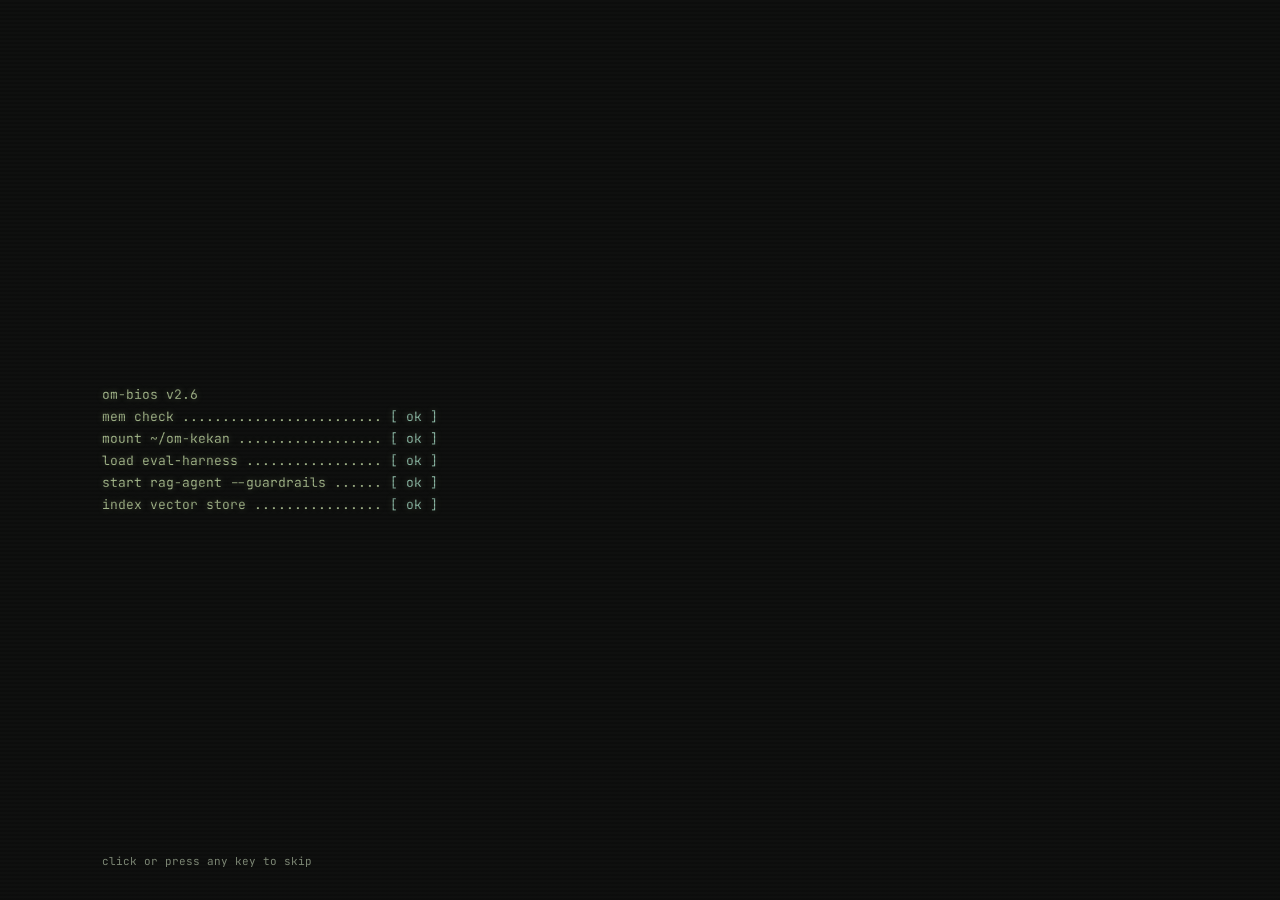
<file: index.html>
<!DOCTYPE html>
<html lang="en" class="booting">
<head>
    <meta charset="UTF-8">
    <meta name="viewport" content="width=device-width, initial-scale=1.0">
    <title>Om Kekan | AI/ML Engineer</title>
    <meta name="description" content="Om Kekan — AI/ML Engineer building evaluation-driven ML systems, from self-correcting RAG pipelines to production backends.">

    <meta property="og:type" content="website">
    <meta property="og:title" content="Om Kekan | AI/ML Engineer">
    <meta property="og:description" content="Evaluation-driven ML systems — self-correcting RAG pipelines, AI agents, and production backends.">
    <meta name="twitter:card" content="summary">
    <meta name="twitter:title" content="Om Kekan | AI/ML Engineer">

    <link rel="icon" href="data:image/svg+xml,<svg xmlns=%22http://www.w3.org/2000/svg%22 viewBox=%220 0 100 100%22><text y=%22.8em%22 font-size=%2280%22 font-family=%22monospace%22 font-weight=%22bold%22 fill=%22%238ab6a3%22>&gt;_</text></svg>">
    <link rel="stylesheet" href="https://fonts.googleapis.com/css2?family=JetBrains+Mono:wght@400;500;600;700&display=swap">
    <link rel="stylesheet" href="portfolio.css">
    <link rel="stylesheet" href="portfolio-fx.css">
    <link rel="stylesheet" href="portfolio-polish.css">
    <script src="portfolio-loader.js"></script>
    <noscript><style>.type-target{visibility:visible!important}.booting #sidebar *{visibility:visible!important}</style></noscript>
    <script type="application/ld+json">
    {
      "@context": "https://schema.org",
      "@type": "Person",
      "name": "Om Kekan",
      "jobTitle": "AI/ML Engineer",
      "url": "https://github.com/Omkekan",
      "sameAs": ["https://github.com/Omkekan", "https://linkedin.com/in/omkekan"]
    }
    </script>
</head>
<body>

    <button id="menu-toggle" type="button" aria-label="Toggle navigation" aria-expanded="false">
        <span></span><span></span><span></span>
    </button>
    <div id="sidebar-backdrop"></div>
    <canvas id="fx-rain" aria-hidden="true"></canvas>

    <!-- SIDEBAR FILE EXPLORER -->
    <nav id="sidebar" aria-label="Site sections">
        <div class="breadcrumb">~/om-kekan/portfolio</div>

        <div class="folder">~/om-kekan</div>
        <button class="nav-item active" type="button" data-target="index">index</button>
        <button class="nav-item" type="button" data-target="about">about</button>
        <button class="nav-item" type="button" data-target="approach">approach</button>

        <div class="folder">~/skills</div>
        <button class="nav-item" type="button" data-target="skills">overview</button>

        <div class="folder">~/projects</div>
        <button class="nav-item" type="button" data-target="projects">index</button>
        <button class="nav-item" type="button" data-target="rag-agent">rag-agent</button>
        <button class="nav-item" type="button" data-target="vuln-scanner">vuln-scanner</button>

        <div class="folder">~/experience</div>
        <button class="nav-item" type="button" data-target="experience">index</button>

        <div class="folder">~/lab</div>
        <button class="nav-item" type="button" data-target="lab">rag-tuner <span class="tag">NEW</span></button>

        <div class="sidebar-spacer"></div>

        <div class="folder">~/links</div>
        <a class="nav-item" href="mailto:omkekan27@gmail.com">contact</a>
        <a class="nav-item" href="Assets/Om_Kekan_Resume.pdf" target="_blank" rel="noopener">resume</a>
        <a class="nav-item" href="https://github.com/Omkekan" target="_blank" rel="noopener">github</a>
        <a class="nav-item" href="https://linkedin.com/in/omkekan" target="_blank" rel="noopener">linkedin</a>

    </nav>

    <!-- MAIN VIEW -->
    <div id="main-view">
        <div id="line-numbers" aria-hidden="true"></div>

        <main id="content-area">

            <!-- HOME -->
            <section id="index" class="content-section active">
                <div class="rain-wrap">
                    <div class="hero-center">
                        <div class="status-line type-target"><span class="dot"></span> open to work &nbsp;<span class="sep">|</span>&nbsp; currently building: multi-agent eval frameworks</div>
                        <h1 class="type-target white">Om Kekan</h1>
                        <p class="type-target">AI/ML Engineer &mdash; evaluation-driven ML systems<span class="cursor" aria-hidden="true"></span></p>
                        <div class="boot-bar" id="boot-bar" aria-hidden="true"></div>
                        <p class="type-target cmds"><a class="explore" href="#" data-target="projects">./projects</a><a href="Assets/Om_Kekan_Resume.pdf" target="_blank" rel="noopener">cat resume.pdf</a><a href="#" data-target="about">man om</a></p>
                    </div>
                </div>
            </section>

            <!-- ABOUT -->
            <section id="about" class="content-section">
                <h2 class="type-target white">About</h2>
                <p class="type-target">I specialize in building intelligent systems that can evaluate their own outputs. Whether constructing retrieval-augmented pipelines or automating data classification, my focus is bridging the gap between theoretical AI models and reliable, scalable production systems.</p>

                <div class="type-target photo-frame">
                    <img src="Assets/profile.jpg" alt="Om Kekan">
                </div>

                <p class="type-target"><strong class="white">What I build</strong></p>
                <p class="type-target">Systems that check their own work &mdash; <span class="highlight">self-correcting RAG pipelines</span>, <span class="highlight">hallucination guardrails</span>, and <span class="highlight">risk-prioritization engines</span> that hold up outside a demo.</p>

                <p class="type-target"><strong class="white">Currently</strong></p>
                <p class="type-target">Building out multi-agent evaluation frameworks &mdash; quantifying agent reliability instead of eyeballing a few transcripts.</p>
            </section>

            <!-- APPROACH -->
            <section id="approach" class="content-section">
                <h2 class="type-target white">Approach</h2>
                <p class="type-target">Most RAG and agent systems ship on vibes &mdash; a handful of prompts that looked good in a demo. I build the evaluation harness first: relevance grading, hallucination checks, retry logic. Reliability should be measured, not assumed.</p>

                <p class="type-target"><strong class="white">Core technologies</strong></p>
                <ul>
                    <li class="type-target"><span class="keyword">Python</span></li>
                    <li class="type-target"><span class="keyword">TensorFlow</span> / <span class="keyword">PyTorch</span></li>
                    <li class="type-target"><span class="keyword">LangChain</span> / <span class="keyword">LangGraph</span></li>
                    <li class="type-target"><span class="keyword">Flask</span> / <span class="keyword">Next.js</span></li>
                </ul>

                <p class="type-target"><strong class="white">Preferred tools</strong></p>
                <ul>
                    <li class="type-target"><span class="highlight">Ollama</span> &mdash; local inference for fast iteration</li>
                    <li class="type-target"><span class="highlight">RAGAS</span> &mdash; retrieval &amp; generation evaluation</li>
                    <li class="type-target"><span class="highlight">Qdrant</span> &mdash; vector storage</li>
                    <li class="type-target"><span class="highlight">PostgreSQL</span> &mdash; everything that needs to be durable</li>
                </ul>
            </section>

            <!-- SKILLS -->
            <section id="skills" class="content-section">
                <h2 class="type-target white">Skills</h2>
                <div class="skills-card">
                    <div class="type-target sk-brace">skills = {</div>
                    <div class="type-target sk-row"><span class="sk-key">languages</span> <span class="sk-items"><span class="chip" data-ic="code">Python</span> <span class="chip" data-ic="code">Java</span> <span class="chip" data-ic="code">JavaScript</span> <span class="chip" data-ic="db">SQL</span> <span class="chip" data-ic="web">HTML/CSS</span></span></div>
                    <div class="type-target sk-row"><span class="sk-key">core_ml</span> <span class="sk-items"><span class="chip" data-ic="node">TensorFlow</span> <span class="chip" data-ic="node">PyTorch</span> <span class="chip" data-ic="node">Scikit-learn</span> <span class="chip" data-ic="node">NumPy</span> <span class="chip" data-ic="node">Pandas</span> <span class="chip" data-ic="node">Computer Vision</span> <span class="chip" data-ic="code">NLP</span></span></div>
                    <div class="type-target sk-row"><span class="sk-key">gen_ai</span> <span class="sk-items"><span class="chip" data-ic="bolt">LangChain</span> <span class="chip" data-ic="bolt">LangGraph</span> <span class="chip" data-ic="bolt">RAGAS</span> <span class="chip" data-ic="bolt">Ollama</span> <span class="chip" data-ic="bolt">LLMs</span> <span class="chip" data-ic="bolt">Generative AI</span> <span class="chip" data-ic="bolt">RAG</span></span></div>
                    <div class="type-target sk-row"><span class="sk-key">backend</span> <span class="sk-items"><span class="chip" data-ic="web">Flask</span> <span class="chip" data-ic="web">Next.js</span> <span class="chip" data-ic="web">Celery</span> <span class="chip" data-ic="db">Redis</span> <span class="chip" data-ic="db">Qdrant</span></span></div>
                    <div class="type-target sk-row"><span class="sk-key">tools</span> <span class="sk-items"><span class="chip" data-ic="db">MySQL</span> <span class="chip" data-ic="db">PostgreSQL</span> <span class="chip" data-ic="node">Git</span> <span class="chip" data-ic="node">GitHub</span> <span class="chip" data-ic="term">Linux</span></span></div>
                    <div class="type-target sk-row"><span class="sk-key">security</span> <span class="sk-items"><span class="chip" data-ic="term">Vulnerability Assessment</span> <span class="chip" data-ic="term">Information Security</span></span></div>
                    <div class="type-target sk-brace">}</div>
                </div>
            </section>

            <!-- PROJECTS INDEX -->
            <section id="projects" class="content-section">
                <h2 class="type-target white">Projects</h2>
                <p class="type-target">Two systems built around the same idea &mdash; don't trust an output you haven't checked.</p>
                <ul>
                    <li class="type-target"><a href="#" data-target="rag-agent">rag-agent</a>: self-correcting RAG pipeline with hallucination guardrails</li>
                    <li class="type-target"><a href="#" data-target="vuln-scanner">vuln-scanner</a>: risk-prioritization engine for security feeds</li>
                </ul>

                <p class="type-target"><strong class="white">Smaller projects</strong></p>
                <ul>
                    <li class="type-target"><a href="https://github.com/Omkekan/Text-classification-for-News-Articals" target="_blank" rel="noopener">text-classification</a>: NLP model that categorizes news articles by topic (Python, Scikit-learn, Pandas)</li>
                    <li class="type-target"><a href="https://github.com/Omkekan/network-scanner" target="_blank" rel="noopener">network-scanner</a>: multithreaded TCP SYN port scanner (Python, Scapy)</li>
                </ul>
            </section>

            <!-- RAG AGENT PROJECT -->
            <section id="rag-agent" class="content-section">
                <h2 class="type-target white">Autonomous RAG Agent</h2>
                <p class="type-target">Self-correcting pipeline in LangGraph with retrieval-relevance grading and automatic query rewriting.</p>

                <div class="lab-diagram">
                    <div class="lab-node on">QUERY</div><div class="lab-arrow">&#8594;</div><div class="lab-node on">RETRIEVE</div><div class="lab-arrow">&#8594;</div><div class="lab-node on">GRADE</div><div class="lab-arrow">&#8594;</div><div class="lab-node on">GENERATE</div><div class="lab-arrow">&#8594;</div><div class="lab-node on">ANSWER</div>
                </div>
                <p class="term-label">sample trace (illustrative)</p>
                <pre class="term"><span class="cmd">$ run --q "what changed in v2?"</span>
retrieve
<span class="bad">grade      0.41 &lt; 0.62, rewrite (1/2)</span>
retrieve
<span class="ok">grade      0.78 &gt;= 0.62, generate</span>
<span class="bad">verify     1 unsupported claim, regenerate</span>
<span class="ok">verify     all claims supported, answer</span></pre>
                <p class="type-target"><strong class="white">The problem</strong><br>
                Standard RAG pipelines retrieve context and blindly answer. If the context doesn't contain the answer, they fail silently &mdash; straight into a hallucination.</p>

                <p class="type-target"><strong class="white">The architecture</strong><br>
                A LangGraph state machine. Retrieved documents are graded for relevance before generation runs. If nothing relevant turns up, the query is automatically rewritten and re-retrieved. Generated answers are checked against the retrieved context, and unsupported claims trigger a regeneration pass. A final check confirms the answer actually addresses the question. Each retry path is capped at 2 attempts; when they run out, the agent says it doesn&rsquo;t have enough information instead of guessing.</p>

                <p class="type-target"><strong class="white">Stack</strong><br>
                <span class="keyword">LangGraph</span> for orchestration, <span class="keyword">Qdrant</span> (hybrid dense + sparse search) as the vector store, <span class="keyword">Ollama</span> for local inference, <span class="keyword">RAGAS</span> for evaluation.</p>

                <p class="type-target"><a href="https://github.com/Omkekan/Auto-RAG-Agent-with-Hallucination-Guardrails" target="_blank" rel="noopener">View source &#8594;</a> &nbsp; <a href="#" data-target="lab">Try it tuned &#8594;</a></p>

                <p class="type-target" style="margin-top: 20px;"><a class="explore" href="#" data-target="vuln-scanner">Next project: vuln-scanner &#8594;</a></p>
            </section>

            <!-- VULN SCANNER PROJECT -->
            <section id="vuln-scanner" class="content-section">
                <h2 class="type-target white">Web Vuln Scanner</h2>
                <p class="type-target">Risk-prioritization engine correlating 3+ security feeds (CVE, CWE, Exploit-DB), cutting vulnerability noise by an estimated 90% versus raw scanner output.</p>

                <div class="stat"><span class="stat-n">~90%</span><span class="stat-l">estimated less vulnerability noise<br>versus raw scanner output</span></div>
                <div class="lab-diagram">
                    <div class="lab-node on">FEEDS (3+)</div><div class="lab-arrow">&#8594;</div><div class="lab-node on">CORRELATE</div><div class="lab-arrow">&#8594;</div><div class="lab-node on">RISK SCORE</div><div class="lab-arrow">&#8594;</div><div class="lab-node on">PRIORITIZED</div>
                </div>

                <p class="type-target"><strong class="white">The problem</strong><br>
                Running multiple security scanners produces overlapping, high-volume alerts. Real risks get buried under duplicate and low-priority noise.</p>

                <p class="type-target"><strong class="white">The architecture</strong><br>
                Correlates CVE, CWE and Exploit-DB data with scan results, then scores each finding by severity, asset criticality and public exploit availability instead of surfacing a raw combined feed. Nmap scans run asynchronously on Celery/Redis workers so the interface stays responsive.</p>

                <p class="type-target"><strong class="white">Stack</strong><br>
                <span class="keyword">Flask</span> + <span class="keyword">Next.js</span> for the app, <span class="keyword">Celery</span> + <span class="keyword">Redis</span> for the async pipeline, <span class="keyword">PostgreSQL</span> for storage.</p>

                <p class="type-target"><a href="https://github.com/Omkekan/Riskreveal-Vulnerability-scanner" target="_blank" rel="noopener">View source &#8594;</a></p>

                <p class="type-target" style="margin-top: 20px;"><a class="explore" href="#" data-target="rag-agent">Next project: rag-agent &#8594;</a></p>
            </section>

            <!-- EXPERIENCE -->
            <section id="experience" class="content-section">
                <h2 class="type-target white">Experience &amp; Education</h2>

                <p class="type-target"><strong class="white">Operational Assistant Intern</strong> &mdash; Inspira Technologies <span class="text-muted">(4 months)</span></p>
                <p class="type-target">Built and maintained backend services in Python and Flask, including API endpoints, and a chatbot module that automates responses to common user queries. Also worked on debugging, testing, code reviews and internal documentation.</p>

                <p class="type-target"><strong class="white">B.Tech, AI &amp; ML</strong> &mdash; IICT MGMU <span class="text-muted">(Oct 2021 &ndash; Aug 2026)</span></p>
                <p class="type-target"><strong class="white">Certifications</strong></p>
                <ul>
                    <li class="type-target">Deep Learning Specialization &mdash; DeepLearning.AI <span class="text-muted">(in progress)</span></li>
                    <li class="type-target">Introduction to Large Language Models &mdash; Google</li>
                    <li class="type-target">Generative AI Fundamentals &mdash; Google</li>
                    <li class="type-target">Google Cybersecurity Professional Certificate</li>
                </ul>
            </section>

            <!-- LAB -->
            <section id="lab" class="content-section">
                <h2 class="type-target white">Field study &mdash; RAG agent, made tunable</h2>
                <p class="type-target">Most portfolios show a static diagram. Move the controls below and watch the retry loop actually respond.</p>

                <div class="lab-diagram" id="lab-diagram">
                    <div class="lab-node" data-node="query">QUERY</div>
                    <div class="lab-arrow">&#8594;</div>
                    <div class="lab-node" data-node="retrieve">RETRIEVE</div>
                    <div class="lab-arrow">&#8594;</div>
                    <div class="lab-node" data-node="grade">GRADE</div>
                    <div class="lab-arrow">&#8594;</div>
                    <div class="lab-node" data-node="generate">GENERATE</div>
                    <div class="lab-arrow">&#8594;</div>
                    <div class="lab-node" data-node="answer">ANSWER</div>
                </div>
                <div class="lab-loops" id="lab-loops">
                    <span class="loop-tag" data-loop="rewrite">&#8634; rewrite query</span>
                    <span class="loop-tag" data-loop="regenerate">&#8634; regenerate</span>
                </div>

                <div class="lab-controls">
                    <label for="lab-threshold">relevance threshold: <span id="lab-threshold-val">62</span>/100</label>
                    <input id="lab-threshold" type="range" min="0" max="100" value="62">

                    <label class="checkbox-label"><input id="lab-force" type="checkbox"> force a hallucination</label>

                    <div class="lab-status" id="lab-status">context relevant (62/100) and answer passed verification.</div>
                </div>

                <div class="lab-trace">
                    <button id="lab-run" type="button">run query</button>
                    <div class="term" id="lab-log" aria-live="off"></div>
                </div>
            </section>

        </main>
    </div>

    <div class="milestones" id="milestones-badge" tabindex="0" role="button" aria-expanded="false">Trophies [<span id="milestones-count">0/5</span>] <span class="tag-muted">[+]</span></div>
    <div id="toast" role="status" aria-live="polite"></div>

    <script src="portfolio-fx.js" defer></script>
    <script src="portfolio.js" defer></script>
    <script src="portfolio-polish.js" defer></script>
</body>
</html>
</file>
<file: portfolio.css>
:root {
    --bg-color: #1a1c1a;
    --sidebar-bg: #151615;
    --text-main: #a3b68a;
    --text-white: #e6e6e6;
    --text-muted: #5c6356;
    --highlight: #d3b58d;
    --keyword: #8ab6a3;
    --danger: #d38d8d;
    --sidebar-width: 260px;
    --font-family: 'JetBrains Mono', 'Courier New', Courier, monospace;
}

* { box-sizing: border-box; }

html, body {
    height: 100%;
    overscroll-behavior: none;
}

body {
    margin: 0;
    padding: 0;
    background-color: var(--bg-color);
    color: var(--text-main);
    font-family: var(--font-family);
    display: flex;
    height: 100vh;
    overflow: hidden;
    font-size: 13px;
    line-height: 1.7;
    position: relative;
}

/* CRT scanline overlay */
body::after {
    content: " ";
    display: block;
    position: fixed;
    top: 0; left: 0; bottom: 0; right: 0;
    background: linear-gradient(rgba(18, 16, 16, 0) 50%, rgba(0, 0, 0, 0.1) 50%);
    z-index: 999;
    background-size: 100% 4px;
    pointer-events: none;
}

::-webkit-scrollbar { width: 6px; }
::-webkit-scrollbar-track { background: var(--bg-color); }
::-webkit-scrollbar-thumb { background: #333; border-radius: 3px; }
::-webkit-scrollbar-thumb:hover { background: var(--text-muted); }

a { color: var(--highlight); text-decoration: none; border-bottom: 1px dashed var(--highlight); }
a:hover, a:focus-visible { color: var(--text-white); border-bottom: 1px solid var(--text-white); }
button { font-family: inherit; }
:focus-visible { outline: 1px solid var(--highlight); outline-offset: 2px; }

/* ---------- PROCEDURAL GRID TRANSITION ---------- */
#transition-grid {
    position: fixed;
    inset: 0;
    z-index: 2000;
    display: grid;
    pointer-events: none;
}
.grid-cell {
    background-color: transparent;
    transition: background-color 0.05s ease;
}
.grid-cell.active {
    background-color: var(--sidebar-bg); /* Dark color to mask content */
}

/* ---------- MOBILE MENU TOGGLE ---------- */
#menu-toggle {
    display: none;
    position: fixed; top: 14px; left: 14px; z-index: 1001;
    width: 36px; height: 36px; background: var(--sidebar-bg);
    border: 1px solid #2a2d2a; border-radius: 6px; cursor: pointer;
    flex-direction: column; align-items: center; justify-content: center; gap: 4px;
}
#menu-toggle span { width: 16px; height: 1px; background: var(--text-main); display: block; }
#sidebar-backdrop {
    display: none; position: fixed; inset: 0; background: rgba(0,0,0,0.5); z-index: 998;
}

/* ---------- SIDEBAR FILE EXPLORER ---------- */
#sidebar {
    width: var(--sidebar-width);
    border-right: 1px solid #2a2d2a;
    padding: 20px 10px;
    overflow-y: auto;
    background-color: var(--sidebar-bg);
    flex-shrink: 0;
    z-index: 10;
    display: flex;
    flex-direction: column;
}

.breadcrumb { font-size: 11px; color: var(--text-muted); padding: 0 5px 10px; }

.folder {
    font-weight: bold;
    color: var(--text-white);
    margin-top: 15px;
    margin-bottom: 5px;
    font-size: 12px;
    padding-left: 5px;
}
.folder::before { content: "\25BC "; font-size: 9px; color: var(--text-muted); }

.nav-item {
    cursor: pointer;
    margin: 2px 0;
    padding: 4px 10px 4px 20px;
    color: var(--text-main);
    background: none; border: none; text-align: left;
    width: 100%; display: block;
    transition: background-color 0.1s ease, color 0.1s ease;
    position: relative;
    font-size: 12.5px;
    border-radius: 4px;
    border-bottom: none;
}
.nav-item:hover, .nav-item:focus-visible { color: var(--highlight); background-color: rgba(255,255,255,0.03); }
.nav-item.active { color: var(--text-white); background-color: rgba(255,255,255,0.06); }
.nav-item .tag { font-size: 9px; color: var(--text-white); background: var(--keyword); border-radius: 3px; padding: 1px 4px; margin-left: 6px; }

.sidebar-spacer { flex-grow: 1; }

.milestones {
    margin-top: 16px; padding: 8px 12px; border: 1px solid #2a2d2a; border-radius: 6px;
    font-size: 11px; color: var(--text-muted); cursor: pointer; text-align: center;
}
.milestones:hover, .milestones:focus-visible { color: var(--highlight); border-color: var(--highlight); }
.tag-muted { color: var(--text-muted); }

/* ---------- LINE NUMBERS & CONTENT ---------- */
#main-view { display: flex; flex-grow: 1; overflow-y: auto; z-index: 10; min-width: 0; }

#line-numbers {
    width: 40px; padding: 20px 0; text-align: right; color: var(--text-muted);
    border-right: 1px solid #2a2d2a; user-select: none; flex-shrink: 0; font-size: 12px;
}
.line-num { display: block; padding-right: 10px; }

#content-area { flex-grow: 1; min-width: 0; padding: 20px 40px 60px; max-width: 900px; }

.content-section { display: none; }
.content-section.active { display: block; }

h1, h2, h3 { color: var(--text-white); font-weight: normal; margin-top: 0; margin-bottom: 15px; }
h1 { font-size: 34px; }
.keyword { color: var(--keyword); }
.highlight { color: var(--highlight); }
.white { color: var(--text-white); }
.text-muted { color: var(--text-muted); }

ul { list-style-type: none; padding-left: 15px; margin-top: 5px; }
ul li::before { content: "- "; color: var(--text-muted); }

.ascii-art { color: var(--text-muted); white-space: pre; font-size: 12px; line-height: 1.1; margin-bottom: 30px; text-align: center; overflow-x: auto; }

/* ---------- HERO CANVAS (INTERACTIVE FIELD) ---------- */
.rain-wrap { position: relative; min-height: 540px; display: flex; align-items: center; justify-content: center; margin: -20px -40px 0; overflow: hidden; }
#rain-canvas { 
    position: absolute; 
    inset: 0; 
    width: 100%; 
    height: 100%; 
    display: block; 
    pointer-events: auto; /* Allows canvas to track mouse */
    z-index: 1;
}
.rain-readout { position: absolute; top: 14px; right: 18px; font-size: 10px; color: var(--text-muted); z-index: 2; display: flex; gap: 10px; }
.hero-center { position: relative; z-index: 2; text-align: center; pointer-events: none; }
.hero-center a, .hero-center button { pointer-events: auto; } /* Keep links clickable */

.status-line { font-size: 12px; margin-bottom: 18px; }
.status-line .dot { display: inline-block; width: 6px; height: 6px; border-radius: 50%; background: var(--keyword); }
.status-line .sep { color: var(--text-muted); }

.photo-frame {
    background-color: #111; border: 1px dashed var(--text-muted); padding: 8px;
    margin: 20px 0; display: flex; align-items: center; justify-content: center;
    max-width: 220px;
}
.photo-frame img { width: 100%; display: block; border-radius: 2px; }

/* ---------- LAB PAGE ---------- */
.lab-diagram {
    display: flex; align-items: center; gap: 8px; flex-wrap: wrap;
    border: 1px solid #2a2d2a; border-radius: 8px; padding: 18px; margin-bottom: 10px;
    background: rgba(255,255,255,0.015);
}
.lab-node {
    flex: 1; min-width: 70px; text-align: center; border: 1px solid #3a3f3a; border-radius: 6px;
    padding: 10px 4px; font-size: 11px; color: var(--text-main); transition: border-color 0.2s, color 0.2s, background-color 0.2s;
}
.lab-node.on { border-color: var(--keyword); color: var(--text-white); background: rgba(138,182,163,0.1); }
.lab-node.warn { border-color: var(--danger); color: var(--text-white); background: rgba(211,141,141,0.1); }
.lab-arrow { color: var(--text-muted); font-size: 13px; }

.lab-loops { display: flex; gap: 16px; margin-bottom: 20px; font-size: 11px; color: var(--text-muted); }
.loop-tag { border: 1px dashed transparent; border-radius: 4px; padding: 3px 6px; transition: border-color 0.2s, color 0.2s; }
.loop-tag.on { color: var(--danger); border-color: var(--danger); }

.lab-controls { border: 1px solid #2a2d2a; border-radius: 8px; padding: 18px; display: flex; flex-direction: column; gap: 10px; max-width: 420px; }
.lab-controls label { font-size: 12px; color: var(--text-white); }
.lab-controls input[type="range"] { width: 100%; accent-color: var(--keyword); }
.checkbox-label { display: flex; align-items: center; gap: 8px; }
.lab-status { font-size: 12px; color: var(--keyword); border-top: 1px solid #2a2d2a; padding-top: 10px; margin-top: 4px; transition: color 0.2s; }
.lab-status.warn { color: var(--danger); }

/* ---------- TEXT DECODING ---------- */
.type-target { visibility: hidden; } /* Hidden initially, revealed by JS scramble */

/* ---------- TOAST ---------- */
#toast {
    position: fixed; bottom: 18px; left: 50%; transform: translate(-50%, 12px);
    background: var(--sidebar-bg); border: 1px solid var(--keyword); color: var(--text-white);
    font-size: 11px; padding: 8px 14px; border-radius: 6px; z-index: 1002;
    opacity: 0; pointer-events: none; transition: opacity 0.3s ease, transform 0.3s ease;
}
#toast.show { opacity: 1; transform: translate(-50%, 0); }

/* ---------- RESPONSIVE ---------- */
@media (max-width: 860px) {
    #menu-toggle { display: flex; }
    #sidebar {
        position: fixed; top: 0; left: 0; bottom: 0; transform: translateX(-100%);
        transition: transform 0.25s ease; box-shadow: 2px 0 20px rgba(0,0,0,0.4);
        z-index: 1000;
    }
    #sidebar.open { transform: translateX(0); }
    #sidebar-backdrop.show { display: block; }
    #line-numbers { width: 24px; padding-top: 60px; }
    #content-area { padding: 60px 20px 60px; }
    .rain-wrap { margin: -60px -20px 0; min-height: 460px; }
    h1 { font-size: 26px; }
    .lab-node { min-width: 56px; font-size: 10px; padding: 8px 4px; }
    .lab-diagram { gap: 4px; padding: 12px; }
}

@media (prefers-reduced-motion: reduce) {
    .lab-node, .loop-tag, .lab-status, #toast, .nav-item { transition: none; }
    #sidebar { transition: none; }
}
</file>
<file: portfolio-fx.css>
/* ===== portfolio-fx.css — loaded after portfolio.css ===== */
:root { --lh: 22px; --active: #b9d98f; --icon-file: url("data:image/svg+xml,%3Csvg xmlns='http://www.w3.org/2000/svg' viewBox='0 0 12 12'%3E%3Cpath d='M2 1h5l3 3v7H2z'/%3E%3C/svg%3E"); --icon-folder: url("data:image/svg+xml,%3Csvg xmlns='http://www.w3.org/2000/svg' viewBox='0 0 12 12'%3E%3Cpath d='M1 3h4l1 1h5v6H1z'/%3E%3C/svg%3E"); }

/* --- vim-style line grid: every text line is exactly --lh tall --- */
body { line-height: var(--lh); }
p { margin: 0 0 var(--lh); }
h1, h2, h3 { line-height: var(--lh); margin-bottom: var(--lh); }
h1 { line-height: calc(var(--lh) * 2); }
ul { margin: 0 0 var(--lh); }
.status-line { margin-bottom: var(--lh); }
.photo-frame { height: calc(var(--lh) * 11); margin: 0 0 var(--lh); }
.photo-frame img { height: 100%; object-fit: cover; }
#line-numbers .line-num { height: var(--lh); line-height: var(--lh); }

/* --- bullets + explore links like the reference --- */
ul li::before { content: "> "; }
a.explore { border-bottom: none; }
a.explore::before { content: ""; display: inline-block; width: 11px; height: 11px; margin-right: 7px; background: var(--keyword); -webkit-mask: var(--icon-file) center/contain no-repeat; mask: var(--icon-file) center/contain no-repeat; }
a.explore:hover { border-bottom: none; }

/* --- file tree: icons + solid active row --- */
.folder::before { content: ""; display: inline-block; width: 12px; height: 11px; margin-right: 6px; background: var(--text-muted); -webkit-mask: var(--icon-folder) center/contain no-repeat; mask: var(--icon-folder) center/contain no-repeat; }
.nav-item::after { content: ""; position: absolute; left: 6px; top: 50%; width: 10px; height: 10px; margin-top: -5px; background: currentColor; opacity: .55; -webkit-mask: var(--icon-file) center/contain no-repeat; mask: var(--icon-file) center/contain no-repeat; }
.nav-item { line-height: 16px; }
.nav-item.active { background: var(--active); color: var(--bg-color); }
.nav-item.active::after { opacity: .9; }
.nav-item.active .tag { background: var(--bg-color); }

/* --- global rain canvas (sits behind content on every page) --- */
#fx-rain { position: fixed; top: 0; bottom: 0; right: 0; left: var(--sidebar-width); width: calc(100% - var(--sidebar-width)); height: 100%; z-index: 1; pointer-events: none; opacity: 0; transition: opacity 1.6s ease; }
#fx-rain.on { opacity: 1; }
@media (max-width: 860px) { #fx-rain { left: 0; width: 100%; } }

/* --- boot sequence --- */
.boot-bar { min-height: var(--lh); margin-bottom: var(--lh); color: var(--text-muted); white-space: pre; font-size: 11px; }
.booting #sidebar :is(.breadcrumb, .folder, .nav-item):not(.typed) { visibility: hidden; }
.booting #hud, .booting #milestones-badge { opacity: 0; }
#hud, #milestones-badge { transition: opacity .8s ease; }

/* --- HUD + control panel --- */
#hud { position: fixed; top: 6px; right: 16px; z-index: 1003; display: flex; gap: 16px; font-size: 10px; color: var(--text-muted); line-height: 14px; }
#hud button { background: none; border: 0; padding: 0; color: inherit; font-size: inherit; cursor: pointer; }
#hud button:hover, #hud button:focus-visible { color: var(--highlight); }
#cp, #trophy-panel { position: fixed; z-index: 1003; display: none; background: rgba(21,22,21,.96); border: 1px solid #2a2d2a; font-size: 11px; }
#cp.open, #trophy-panel.open { display: block; }
#cp { top: 26px; right: 12px; width: min(300px, 92vw); max-height: 75vh; overflow: auto; padding: 6px 12px 10px; }
.cp-h { color: var(--text-white); margin-top: 8px; border-bottom: 1px solid #2a2d2a; }
.cp-h::before { content: ""; display: inline-block; width: 11px; height: 10px; margin-right: 6px; background: var(--keyword); -webkit-mask: var(--icon-folder) center/contain no-repeat; mask: var(--icon-folder) center/contain no-repeat; }
.cp-row { display: grid; grid-template-columns: 1fr 110px 34px; align-items: center; gap: 8px; line-height: 24px; color: var(--text-main); }
.cp-row input[type=range] { width: 100%; accent-color: var(--keyword); }
.cp-row input[type=checkbox] { justify-self: start; accent-color: var(--keyword); }
.cp-row em { font-style: normal; color: var(--text-muted); text-align: right; }

/* --- trophies (bottom-right) --- */
#milestones-badge { position: fixed; right: 16px; bottom: 6px; z-index: 1003; margin: 0; padding: 0; border: 0; font-size: 10px; line-height: 14px; }
#trophy-panel { right: 12px; bottom: 28px; padding: 8px 12px; line-height: 20px; color: var(--text-muted); }
#trophy-panel .got { color: var(--text-white); }
#trophy-panel b { font-weight: normal; color: var(--keyword); }
#trophy-panel span { color: var(--text-muted); margin-left: 6px; }

/* --- toast -> trophy-style, bottom-right --- */
#toast { left: auto; right: 14px; bottom: 30px; transform: translate(0, 10px); border-color: var(--danger); text-align: left; }
#toast.show { transform: none; }
#toast::before { content: "\2605  "; color: var(--danger); }

body.no-scan::after { display: none; }
@media (prefers-reduced-motion: reduce) { #fx-rain, #hud, #milestones-badge { transition: none; } }

/* --- hero text must be hit-testable for hover scramble --- */
.hero-center { pointer-events: auto; }
.hero-center .status-line, .hero-center h1, .hero-center p { cursor: default; }

/* --- keyword chips: tint + icon --- */
.chip { --c: 138,182,163; --m: none; padding: 0 5px 0 4px; margin: 0 1px; border-radius: 3px; white-space: nowrap; color: rgb(var(--c)); background: rgba(var(--c), .14); }
.chip::before { content: ""; display: inline-block; width: 11px; height: 11px; margin-right: 5px; vertical-align: -1px; background: currentColor; -webkit-mask: var(--m) center/contain no-repeat; mask: var(--m) center/contain no-repeat; }
.chip[data-ic=bolt] { --c: 211,181,141; }
.chip[data-ic=db]   { --c: 138,166,201; }
.chip[data-ic=web]  { --c: 211,141,141; }
.chip[data-ic=code] { --m: url("data:image/svg+xml,%3Csvg xmlns='http://www.w3.org/2000/svg' viewBox='0 0 12 12'%3E%3Cpath d='M4 3 1 6l3 3M8 3l3 3-3 3' fill='none' stroke='%23000' stroke-width='1.5'/%3E%3C/svg%3E"); }
.chip[data-ic=term] { --m: url("data:image/svg+xml,%3Csvg xmlns='http://www.w3.org/2000/svg' viewBox='0 0 12 12'%3E%3Cpath d='M2 3l4 3-4 3M7 9.5h4' fill='none' stroke='%23000' stroke-width='1.5'/%3E%3C/svg%3E"); }
.chip[data-ic=node] { --m: url("data:image/svg+xml,%3Csvg xmlns='http://www.w3.org/2000/svg' viewBox='0 0 12 12'%3E%3Cpath d='M3 6 9 3M3 6l6 3' stroke='%23000' stroke-width='1'/%3E%3Ccircle cx='3' cy='6' r='1.8'/%3E%3Ccircle cx='9' cy='3' r='1.8'/%3E%3Ccircle cx='9' cy='9' r='1.8'/%3E%3C/svg%3E"); }
.chip[data-ic=bolt] { --m: url("data:image/svg+xml,%3Csvg xmlns='http://www.w3.org/2000/svg' viewBox='0 0 12 12'%3E%3Cpath d='M7 1 2 7h3l-1 4 5-6H6z'/%3E%3C/svg%3E"); }
.chip[data-ic=db]   { --m: url("data:image/svg+xml,%3Csvg xmlns='http://www.w3.org/2000/svg' viewBox='0 0 12 12'%3E%3Cellipse cx='6' cy='3' rx='4' ry='1.7'/%3E%3Cpath d='M2 4.8v2.2c0 .9 1.8 1.7 4 1.7s4-.8 4-1.7V4.8C10 5.7 8.2 6.4 6 6.4S2 5.7 2 4.8zM2 8.3v.9c0 .9 1.8 1.7 4 1.7s4-.8 4-1.7v-.9C10 9.2 8.2 10 6 10S2 9.2 2 8.3z'/%3E%3C/svg%3E"); }
.chip[data-ic=web]  { --m: url("data:image/svg+xml,%3Csvg xmlns='http://www.w3.org/2000/svg' viewBox='0 0 12 12'%3E%3Cg fill='none' stroke='%23000' stroke-width='1.1'%3E%3Ccircle cx='6' cy='6' r='4.6'/%3E%3Cpath d='M1.4 6h9.2M6 1.4c-2.2 2.6-2.2 6.6 0 9.2M6 1.4c2.2 2.6 2.2 6.6 0 9.2'/%3E%3C/g%3E%3C/svg%3E"); }
</file>
<file: portfolio-polish.css>
/* ===== portfolio-polish.css — loaded last ===== */
:root { --text-muted: #7b8573; }
html, body { height: 100%; }
body { height: 100vh; height: 100dvh; }
body::after { background: linear-gradient(rgba(18,16,16,0) 50%, rgba(0,0,0,.06) 50%); background-size: 100% 4px; }

/* type scale + measure */
h1 { font-size: 34px; }
h2 { font-size: 22px; line-height: calc(var(--lh) * 2); }
h1, h2 { text-shadow: 0 0 8px rgba(163,182,138,.25); }
#content-area { font-size: 13.5px; }
#content-area p, #content-area li { max-width: 68ch; }
.hero-center p { max-width: none; }
.breadcrumb, .line-num, #hud, #milestones-badge, #trophy-panel { font-size: 11px; }

/* profile photo: tinted until hover */
.photo-frame img { filter: grayscale(1) sepia(.4) hue-rotate(40deg) contrast(1.1); transition: filter .4s ease; }
.photo-frame:hover img, .photo-frame:focus-within img { filter: none; }

/* hero */
.cursor { display: inline-block; width: 8px; height: 15px; margin-left: 4px; vertical-align: -2px; background: var(--keyword); animation: blink 1.1s steps(1) infinite; }
@keyframes blink { 50% { opacity: 0; } }
.cmds a { margin: 0 10px; }

/* code block (skills) + terminal block (traces) */
.code, .term { white-space: pre; overflow-x: auto; margin: 0 0 var(--lh); padding: 10px 14px; border: 1px solid #2a2d2a; border-radius: 6px; background: rgba(255,255,255,.02); font-size: 12.5px; line-height: var(--lh); max-width: 68ch; }
.code .k { color: var(--keyword); } .code .s { color: var(--highlight); } .code .p { color: var(--text-muted); }
.term { color: var(--text-main); }
.term .ok { color: var(--keyword); } .term .bad { color: var(--danger); } .term .cmd { color: var(--text-white); }
.term-label { font-size: 11px; color: var(--text-muted); margin: 0 0 4px; }

/* stat */
.stat { display: flex; align-items: baseline; gap: 16px; margin: 0 0 var(--lh); }
.stat-n { font-size: 48px; line-height: calc(var(--lh) * 2); color: var(--highlight); text-shadow: 0 0 10px rgba(211,181,141,.25); }
.stat-l { color: var(--text-muted); }

/* lab trace panel */
.lab-trace { max-width: 420px; margin-top: 16px; }
.lab-trace .term { max-width: none; min-height: calc(var(--lh) * 5 + 22px); }
#lab-run { background: none; border: 1px solid var(--keyword); color: var(--keyword); border-radius: 4px; padding: 2px 10px; cursor: pointer; font-size: 11px; margin-bottom: 8px; }
#lab-run:hover, #lab-run:focus-visible { background: var(--keyword); color: var(--bg-color); }
.lab-node.pulse { border-color: var(--highlight); color: var(--text-white); }

/* vim statusline (replaces floating trophy/toast spacing) */
#statusline { position: fixed; left: var(--sidebar-width); right: 0; bottom: 0; height: 22px; z-index: 1002; display: flex; align-items: center; gap: 14px; padding: 0 150px 0 0; background: var(--sidebar-bg); border-top: 1px solid #2a2d2a; font-size: 11px; line-height: 22px; color: var(--text-muted); white-space: nowrap; overflow: hidden; }
.sl-mode { background: var(--keyword); color: var(--bg-color); padding: 0 10px; font-weight: 600; }
.sl-file { color: var(--text-white); }
.sl-pos { margin-left: auto; }
#main-view { padding-bottom: 22px; }
#sidebar { padding-bottom: 32px; }
#toast { bottom: 34px; }
@media (max-width: 860px) { #statusline { left: 0; padding-right: 130px; } .sl-enc { display: none; } }
@media (prefers-reduced-motion: reduce) {
  .cursor { animation: none; }
  #transition-grid, body::after { display: none; }
  .photo-frame img { transition: none; }
}

/* ===== loading screen ===== */
#loader { position: fixed; inset: 0; z-index: 5000; display: flex; flex-direction: column; justify-content: center; padding: 0 max(24px, 8vw); background: #0f100f; color: var(--text-main); font-family: var(--font-family); font-size: 13px; line-height: 22px; transform-origin: 50% 50%; }
#loader::before { content: ""; position: absolute; inset: 0; pointer-events: none; background: repeating-linear-gradient(rgba(0,0,0,0) 0 2px, rgba(0,0,0,.18) 2px 4px); }
#loader-log { margin: 0; font: inherit; text-shadow: 0 0 6px rgba(163,182,138,.35); animation: crt-hum .18s steps(2) infinite; }
#loader-log .ok { color: var(--keyword); }
#loader-log .cursor { margin-left: 6px; }
#loader-hint { position: absolute; left: max(24px, 8vw); bottom: 28px; font-size: 11px; color: var(--text-muted); }
#loader.off { pointer-events: none; animation: crt-off .55s cubic-bezier(.7, 0, .84, 0) forwards; }
@keyframes crt-hum { 50% { opacity: .97; } }
@keyframes crt-off {
  0%   { transform: scale(1, 1); filter: brightness(1); }
  55%  { transform: scale(1, .012); filter: brightness(2.6); }
  100% { transform: scale(0, .012); filter: brightness(2.6); opacity: 0; }
}

/* ===== effects ===== */
body::before { content: ""; position: fixed; inset: 0; z-index: 998; pointer-events: none; background: radial-gradient(ellipse at center, rgba(0,0,0,0) 55%, rgba(0,0,0,.32) 100%); }
body.no-scan::before { display: none; }
.nav-item { transition: background-color .1s ease, color .1s ease, padding-left .12s ease; }
.nav-item:not(.active):hover { padding-left: 25px; }
h1:hover, h2:hover { animation: glitch .38s steps(1) 1; }
@keyframes glitch {
  0%, 100% { text-shadow: 0 0 8px rgba(163,182,138,.25); }
  20% { text-shadow: -2px 0 rgba(211,141,141,.75), 2px 0 rgba(138,182,163,.75); }
  45% { text-shadow: 2px 0 rgba(211,141,141,.75), -2px 0 rgba(138,182,163,.75); }
  70% { text-shadow: -1px 0 rgba(211,141,141,.6), 1px 0 rgba(138,182,163,.6); }
}
.lab-arrow { transition: color .15s ease; }
.lab-arrow.pulse { color: var(--highlight); }
@media (prefers-reduced-motion: reduce) {
  #loader { display: none; }
  h1:hover, h2:hover { animation: none; }
  .nav-item:not(.active):hover { padding-left: 20px; }
  body::before { display: none; }
}

/* ===== skills code block: larger ===== */
.code { font-size: 16px; line-height: 33px; padding: 11px 24px; max-width: 100%; width: fit-content; min-width: min(100%, 560px); border: 0; box-shadow: inset 0 0 0 1px #2a2d2a; border-radius: 8px; }
.code .chip { margin: 0 2px; padding: 1px 7px 1px 5px; }
.code .chip::before { width: 14px; height: 14px; margin-right: 6px; vertical-align: -2px; }
@media (max-width: 600px) { .code { font-size: 13px; line-height: 28px; padding: 10px 12px; } .code .chip::before { width: 11px; height: 11px; } }

/* ===== skills card: large, wraps at any width ===== */
.skills-card { width: 100%; max-width: 820px; margin: 0 0 var(--lh); padding: 22px 30px; border-radius: 10px; background: rgba(255,255,255,.02); box-shadow: inset 0 0 0 1px #2a2d2a; font-size: 18px; }
.sk-brace { color: var(--text-main); font-size: 18px; line-height: 40px; max-width: none; margin: 0; }
.sk-row { display: grid; grid-template-columns: 10ch 1fr; column-gap: 20px; align-items: start; margin: 8px 0; max-width: none; }
.sk-key { color: var(--keyword); line-height: 38px; }
.sk-items { display: flex; flex-wrap: wrap; gap: 10px; }
.skills-card .chip { display: inline-flex; align-items: center; margin: 0; padding: 5px 14px 5px 11px; border-radius: 6px; font-size: 17px; line-height: 1.3; }
.skills-card .chip::before { width: 17px; height: 17px; margin-right: 8px; vertical-align: 0; flex: none; }
@media (max-width: 600px) {
  .skills-card { padding: 14px 16px; font-size: 15px; }
  .sk-row { grid-template-columns: 1fr; row-gap: 4px; }
  .sk-key, .sk-brace { font-size: 15px; line-height: 28px; }
  .skills-card .chip { font-size: 14px; padding: 4px 10px 4px 8px; }
  .skills-card .chip::before { width: 13px; height: 13px; }
}

/* ===== profile photo: show the whole picture, no cropping ===== */
.photo-frame { height: auto; width: 100%; max-width: 480px; }
.photo-frame img { height: auto; object-fit: contain; }
</file>
